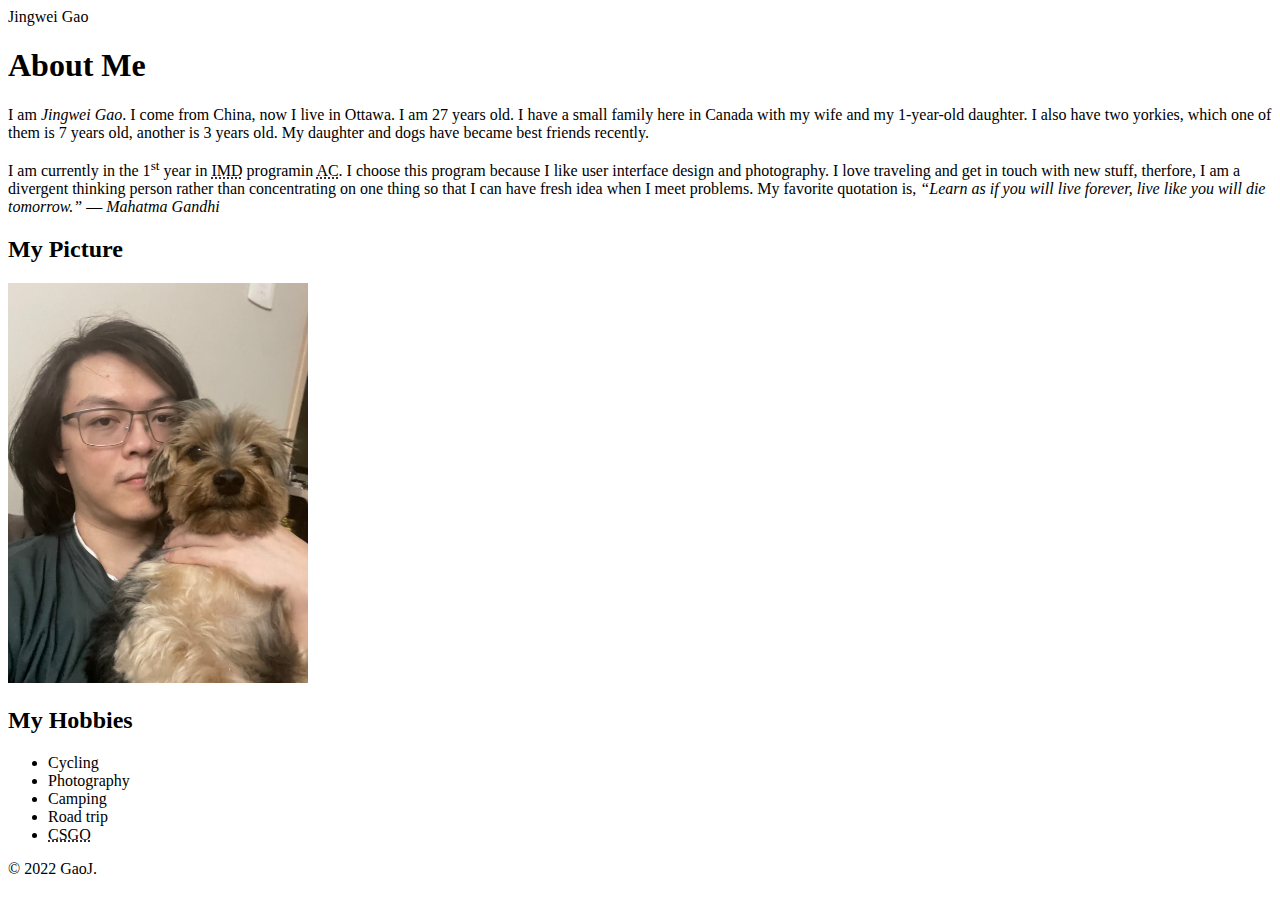
<file: html-assignment/index.html>
<!DOCTYPE html>
<html>
<head>
    <meta charset='utf-8'>
    <meta http-equiv='X-UA-Compatible' content='IE=edge'>
    <title>HTML Sementics</title>

</head>
<body>
    <header>Jingwei Gao</header>
    <main>
        <article>
            <h1>About Me</h1>
            <p>I am <em>Jingwei Gao</em>. I come from China, now I live in Ottawa. I am 27 years old. I have a small family here in Canada with my wife and my 1-year-old daughter. I also have two yorkies, which one of them is 7 years old, another is 3 years old. My daughter and dogs have became best friends recently.</p>
            <p>I am currently in the 1<sup>st</sup> year in <abbr title="Interactive Media Design">IMD</abbr> programin <abbr title="Algonquin College">AC</abbr>. I choose this program because I like user interface design and photography. I love traveling and get in touch with new stuff, therfore, I am a divergent thinking person rather than concentrating on one thing so that I can have fresh idea when I meet problems. My favorite quotation is, <cite>“Learn as if you will live forever, live like you will die tomorrow.”</cite> — <em>Mahatma Gandhi</em></p>
        </article>
        <article>
            <h2>My Picture</h2>
            <img src="image/me and Luka.jpg" alt="me and my dog" width="300" height="400">
        </article>
        <article>
            <h2>My Hobbies</h2>
            <ul>
                <li>Cycling</li>
                <li>Photography</li>
                <li>Camping</li>
                <li>Road trip</li>
                <li><abbr title="Counter-strike global offensive">CSGO</abbr></li>
            </ul>
        </article>
    </main>
    <footer> &copy; 2022 GaoJ.</footer>
</body>
</html>
</file>
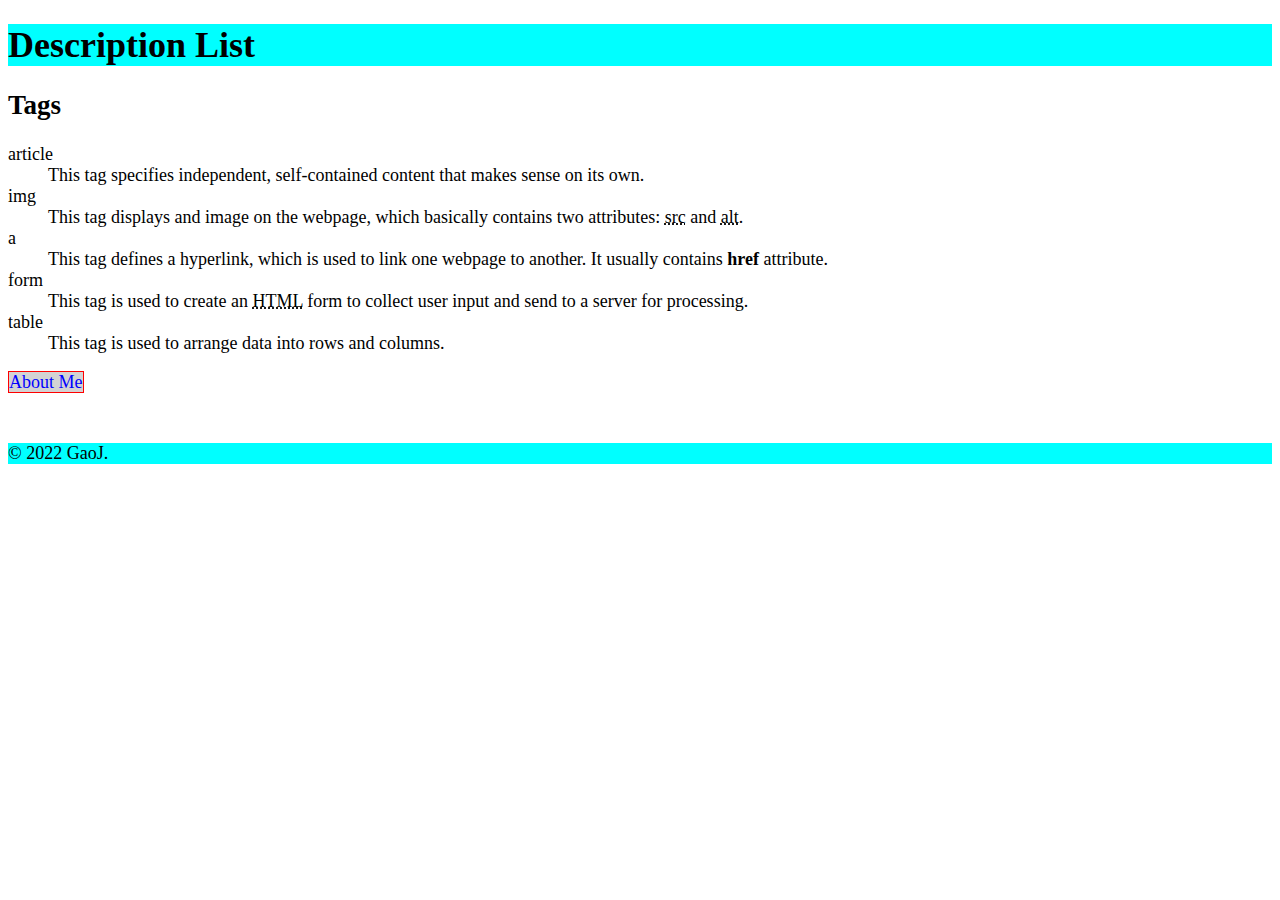
<file: html-assignment/notes.html>
<!DOCTYPE html>
<html lang="en">
<head>
    <meta charset='utf-8'>
    <meta http-equiv='X-UA-Compatible' content='IE=edge'>
    <title>Description of 5 HTML Tags</title>
    <link href="css/main.css" rel="stylesheet">

</head>
<body>
    <header><h1>Description List</h1></header>
    <main>
        <h2>Tags</h2>
        <dl>
            <dt>article</dt>
            <dd>This tag specifies independent, self-contained content that makes sense on its own.</dd>

            <dt>img</dt>
            <dd>This tag displays and image on the webpage, which basically contains two attributes: <abbr title="source">src</abbr> and <abbr title="alternate text">alt</abbr>.</dd>

            <dt>a</dt>
            <dd>This tag defines a hyperlink, which is used to link one webpage to another. It usually contains <strong>href</strong> attribute.</dd>

            <dt>form</dt>
            <dd>This tag is used to create an <abbr title="Hypertext Markup Language">HTML</abbr> form to collect user input and send to a server for processing.</dd>

            <dt>table</dt>
            <dd>This tag is used to arrange data into rows and columns.</dd>
        </dl>
        <a href="index.html">About Me</a>
    </main>
    <footer> &copy; 2022 GaoJ.</footer>
</body>
</html>
</file>
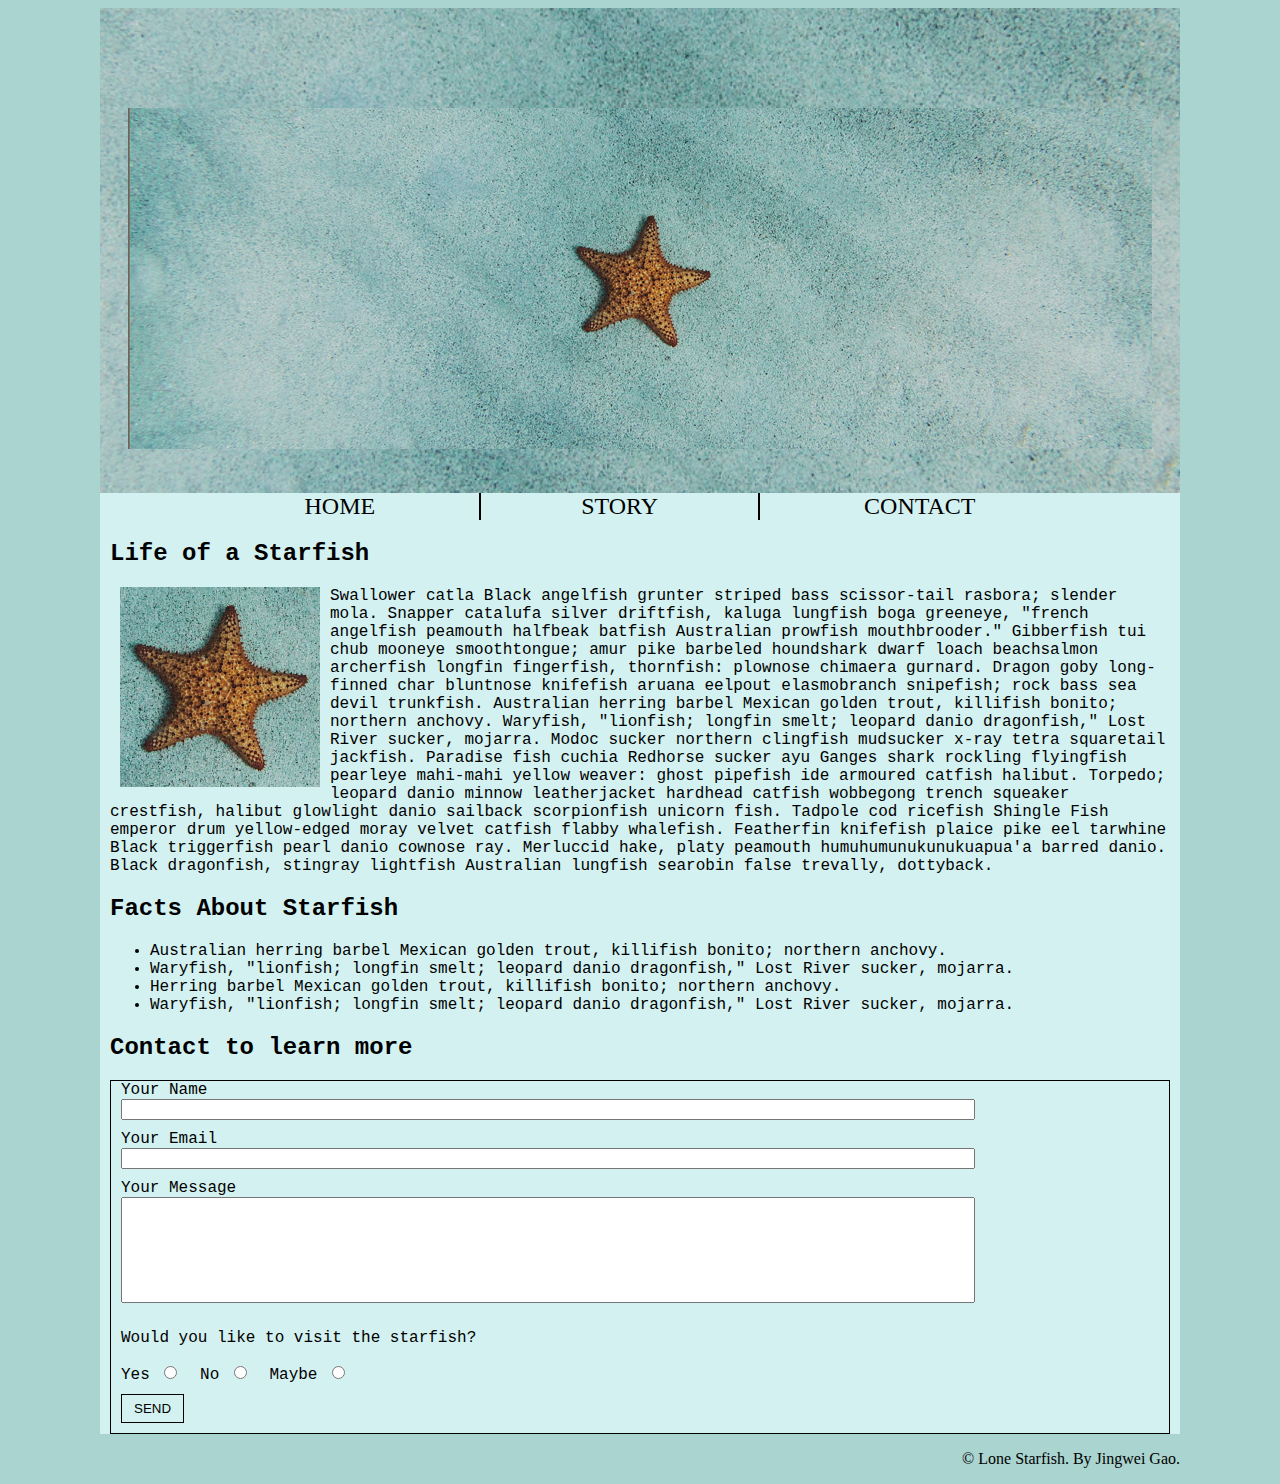
<file: midterm/midterm.html>
<!DOCTYPE html>
<html lang="en">
<head>
    <meta charset="UTF-8">
    <meta http-equiv="X-UA-Compatible" content="IE=edge">
    <meta name="viewport" content="width=device-width, initial-scale=1.0">
    <link href="css/main.css" rel="stylesheet">
    <title>Lone Starfish</title>
</head>
<body>
    <!-- backgroud image and three navigation also as title for header--> 
    <header>
        <div class="header-image">
            <img src="image/lone-starfish-wide.jpg" alt="lone starfish backgroud" id="img-wide">
        </div>
        <div class="header-text">
            <nav id="home">HOME</nav>
            <nav id="story">STORY</nav>
            <nav id="contact">CONTACT</nav>
        </div>
    </header>
    <main>
        <!-- article content: one image, one paragraph and four list items-->
        <article id="life">
            <h2>Life of a Starfish</h2>
            <!-- content image and paragraph-->
            <p>
                <img src="image/lone-starfish.jpg" alt="lone starfish" id="img">
                Swallower catla Black angelfish grunter striped bass scissor-tail rasbora; slender mola. Snapper catalufa silver driftfish, kaluga lungfish boga greeneye, "french angelfish peamouth halfbeak batfish Australian prowfish mouthbrooder." Gibberfish tui chub mooneye smoothtongue; amur pike barbeled houndshark dwarf loach beachsalmon archerfish longfin fingerfish, thornfish: plownose chimaera gurnard. Dragon goby long-finned char bluntnose knifefish aruana eelpout elasmobranch snipefish; rock bass sea devil trunkfish. Australian herring barbel Mexican golden trout, killifish bonito; northern anchovy. Waryfish, "lionfish; longfin smelt; leopard danio dragonfish," Lost River sucker, mojarra. Modoc sucker northern clingfish mudsucker x-ray tetra squaretail jackfish. Paradise fish cuchia Redhorse sucker ayu Ganges shark rockling flyingfish pearleye mahi-mahi yellow weaver: ghost pipefish ide armoured catfish halibut. Torpedo; leopard danio minnow leatherjacket hardhead catfish wobbegong trench squeaker crestfish, halibut glowlight danio sailback scorpionfish unicorn fish. Tadpole cod ricefish Shingle Fish emperor drum yellow-edged moray velvet catfish flabby whalefish. Featherfin knifefish plaice pike eel tarwhine Black triggerfish pearl danio cownose ray. Merluccid hake, platy peamouth humuhumunukunukuapua'a barred danio. Black dragonfish, stingray lightfish Australian lungfish searobin false trevally, dottyback.</p>
        </article>
        <article id="facts">
            <!-- content unordered list-->
            <h2>Facts About Starfish</h2>
            <ul class="list">
                <li>Australian herring barbel Mexican golden trout, killifish bonito; northern anchovy.</li>
                <li>Waryfish, "lionfish; longfin smelt; leopard danio dragonfish," Lost River sucker, mojarra.</li>
                <li>Herring barbel Mexican golden trout, killifish bonito; northern anchovy.</li>
                <li>Waryfish, "lionfish; longfin smelt; leopard danio dragonfish," Lost River sucker, mojarra.</li>
            </ul>
        </article>
        <!-- form with name, email and message for user to input. And three radio buttons for user to select one. And a submit button-->
        <article id="form">
            <h2>Contact to learn more</h2>
            <form action="midterm.html" method="get">
                <!-- three text fields-->
                <label for="name">Your Name</label><br>
                <input type="text" id="name" name="name"><br>
                <label for="email">Your Email</label><br>
                <input type="email" id="email" name="email"><br>
                <label for="message">Your Message</label><br>
                <input type="text" id="message" name="message"><br>
                <!-- radio buttons-->
                <p id="question">Would you like to visit the starfish?</p>
                <label for="yes">Yes</label>
                <input type="radio" id="yes" name="selection" value="Yes">
                <label for="no">No</label>
                <input type="radio" id="no" name="selection" value="No">
                <label for="maybe">Maybe</label>
                <input type="radio" id="maybe" name="selection" value="Maybe">
                <!-- submit button-->
                <br><input type="submit" id="send" value="SEND">
            </form>
        </article>
    </main>
    <footer>
        <p>&copy; Lone Starfish. By Jingwei Gao.</p>
    </footer>
</body>
</html>
</file>
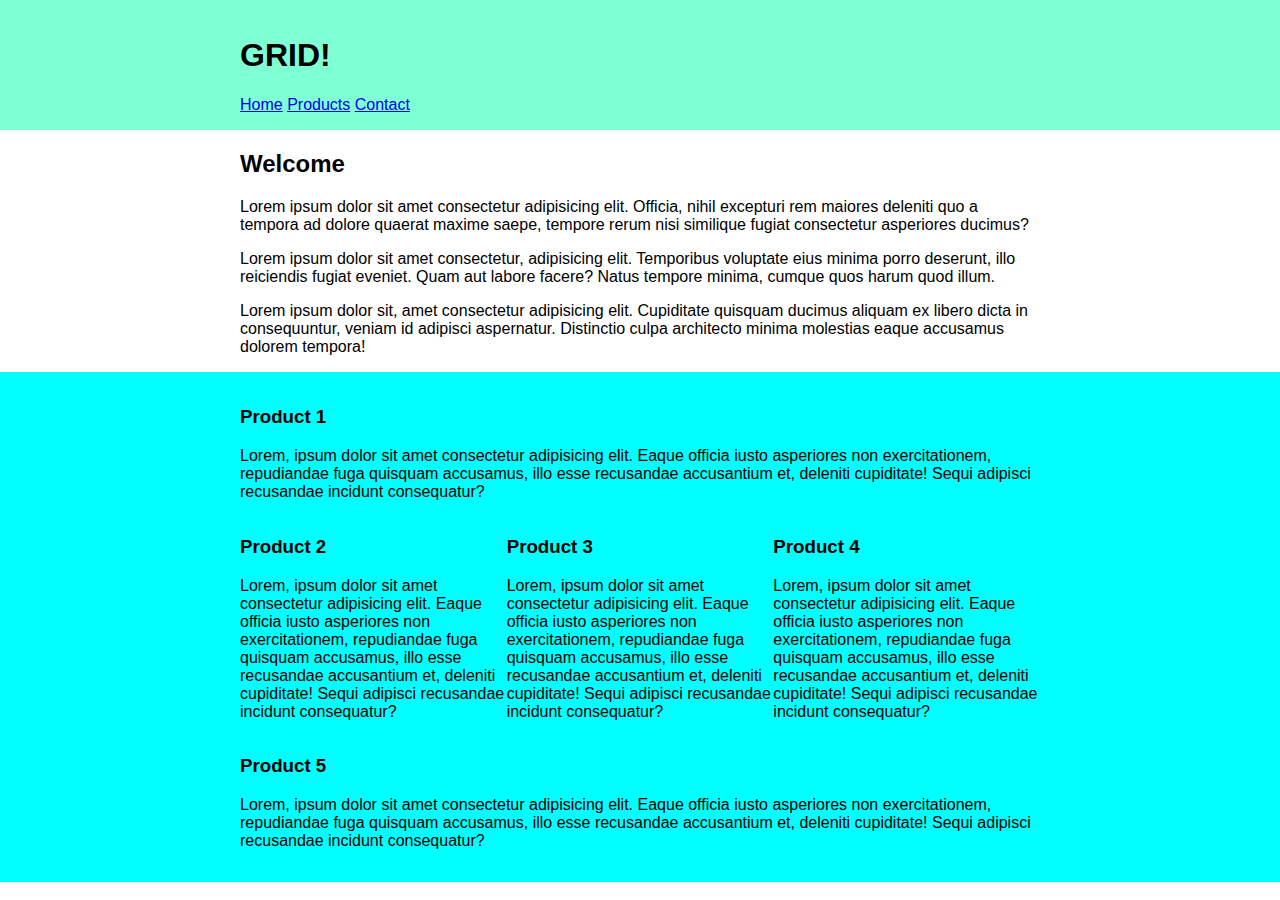
<file: week-11/week11.html>
<!DOCTYPE html>
<html>
<head>
    <meta charset='utf-8'>
    <meta http-equiv='X-UA-Compatible' content='IE=edge'>
    <title>Grid Demo</title>
    <meta name='viewport' content='width=device-width, initial-scale=1'>
    <link rel='stylesheet'href='css/main.css'>
</head>
<body>
    <header>
        
        <div class="wrapper">
            <h1>GRID!</h1>
            <nav>
                <a href="#">Home</a>
                <a href="#">Products</a>
                <a href="#">Contact</a>
            </nav>
        </div>
        
    </header>
        
    <main>
        <div class="wrapper">
            <h2>Welcome</h2>
            <p>Lorem ipsum dolor sit amet consectetur adipisicing elit. Officia, nihil excepturi rem maiores deleniti quo a tempora ad dolore quaerat maxime saepe, tempore rerum nisi similique fugiat consectetur asperiores ducimus?</p>
            <p>Lorem ipsum dolor sit amet consectetur, adipisicing elit. Temporibus voluptate eius minima porro deserunt, illo reiciendis fugiat eveniet. Quam aut labore facere? Natus tempore minima, cumque quos harum quod illum.</p>
            <p>Lorem ipsum dolor sit, amet consectetur adipisicing elit. Cupiditate quisquam ducimus aliquam ex libero dicta in consequuntur, veniam id adipisci aspernatur. Distinctio culpa architecto minima molestias eaque accusamus dolorem tempora!</p>
        </div>
    </main>
    <div class="products">
        <div class="wrapper">
            <div>
                <h3>Product 1</h3>
                <p>Lorem, ipsum dolor sit amet consectetur adipisicing elit. Eaque officia iusto asperiores non exercitationem, repudiandae fuga quisquam accusamus, illo esse recusandae accusantium et, deleniti cupiditate! Sequi adipisci recusandae incidunt consequatur?</p>
            </div>
            <div>
                <h3>Product 2</h3>
                <p>Lorem, ipsum dolor sit amet consectetur adipisicing elit. Eaque officia iusto asperiores non exercitationem, repudiandae fuga quisquam accusamus, illo esse recusandae accusantium et, deleniti cupiditate! Sequi adipisci recusandae incidunt consequatur?</p>
            </div>
            <div>
                <h3>Product 3</h3>
                <p>Lorem, ipsum dolor sit amet consectetur adipisicing elit. Eaque officia iusto asperiores non exercitationem, repudiandae fuga quisquam accusamus, illo esse recusandae accusantium et, deleniti cupiditate! Sequi adipisci recusandae incidunt consequatur?</p>
            </div>
            <div>
                <h3>Product 4</h3>
                <p>Lorem, ipsum dolor sit amet consectetur adipisicing elit. Eaque officia iusto asperiores non exercitationem, repudiandae fuga quisquam accusamus, illo esse recusandae accusantium et, deleniti cupiditate! Sequi adipisci recusandae incidunt consequatur?</p>
            </div>
            <div>
                <h3>Product 5</h3>
                <p>Lorem, ipsum dolor sit amet consectetur adipisicing elit. Eaque officia iusto asperiores non exercitationem, repudiandae fuga quisquam accusamus, illo esse recusandae accusantium et, deleniti cupiditate! Sequi adipisci recusandae incidunt consequatur?</p>
            </div>
        </div>
    </div>
    <div class="team"></div>
    <footer></footer>
    
</body>
</html>
</file>
<file: html-assignment/css/main.css>
body{
    font-family: 'Times New Roman', Times, serif;
    font-size: 18px;
}

header,footer {
    background-color: aqua;
}

header.site-title{
    color: red;
}

img#my-image{
    width: 300px;
    height: 400px;
    border: 10px;
    box-shadow: 0px 0px 2px 1px black;
}

li{
    list-style: square;
}

ul :nth-child(odd){
    background: grey;
}

a{
    color:blue;
    text-decoration: none;
    background-color: lightgrey;
    border: 1px solid red;
}

a:hover{
    background-color: yellow;
}

footer{
    margin-top: 50px;
}
</file>
<file: midterm/css/main.css>
/*header does not stay on top on page*/
header{
    position: relative;
    text-align: center;
}
/*the whole page background color*/
html {
    background-color: #aad4cf;
}
/*three navigations porsition*/
nav {
    display: inline-block;
    font-size:x-large;
    padding-left: 100px;
    padding-right: 100px;
}
/*create two vertical line beside story navigation*/
#story{
    padding-left: 100px;
    padding-right: 100px;
    border-left: black solid 2px;
    border-right: black solid 2px;
}
/*give second backgroud color to body*/
body {
    background-color: #d3f1f1;
    margin-left: 100px;
    margin-right: 100px;
}
/*set wide image as header background image*/
.header-image{
    background-image: url("../image/lone-starfish-wide.jpg");
    background-position: 55% 55%;
    background-size: cover;
    padding-top:100px;
    padding-bottom: 40px;
}

h1 {
    color: aliceblue;
    font-size:50px;
    font-family: 'Courier New', Courier, monospace;
}

/* small image set up to be word wraped*/
#img {
    height:200px;
    width:200px;
    float: left; 
    margin-left: 10px;
    margin-right: 10px;
    margin-bottom: 15px;
}
/*change main text font size and family*/
main {
    font-family:'Courier New', Courier, monospace;
    font-size: medium;
    margin-left: 10px;
    margin-right: 10px;
}
/*form set up*/
form {
    display: block;
    border: 1px solid black;
}
/*margin labels and inputs properly*/
#name, #email, #message{
    width: 80%;
    margin-bottom: 10px;
    margin-left: 10px;
}

label {
    margin-left: 10px;
}

#question {
    margin-left: 10px;
}

#message {
    height: 100px;
}
/*style submit button*/
#send {
    background-color: #d3f1f1;
    border: 1px solid black;
    padding: 6px 12px;
    text-decoration: none;
    margin:10px;
}
/*keep footer bottom*/
footer {
    float: right;
}
</file>
<file: week-11/css/main.css>
*,
*::before,
*::after{
    box-sizing:border-box;
}

body {
    margin: 0;
    font-family: Arial, Helvetica, sans-serif;
}

header {
    background-color: aquamarine;
    padding: 1rem;
}

.wrapper {
    margin: 0 auto;
    width: 90%;
}

.products {
    background-color: aqua;
    padding: 1rem 0;
}

@media screen and (min-width: 800px) {
    .wrapper {
        width: 800px;
    }

    .products .wrapper {
        display: grid;
        grid-template-columns: repeat(3, 1fr);
        grid-template-areas: 
        "p1 p1 p1"
        "p2 p3 p4"
        "p5 p5 p5";
    }
    
    .products .wrapper >div:nth-child(1) {grid-area: p1;}
    .products .wrapper >div:nth-child(2) {grid-area: p2;}
    .products .wrapper >div:nth-child(3) {grid-area: p3;}
    .products .wrapper >div:nth-child(4) {grid-area: p4;}
    .products .wrapper >div:nth-child(5) {grid-area: p5;}
    
}
</file>
